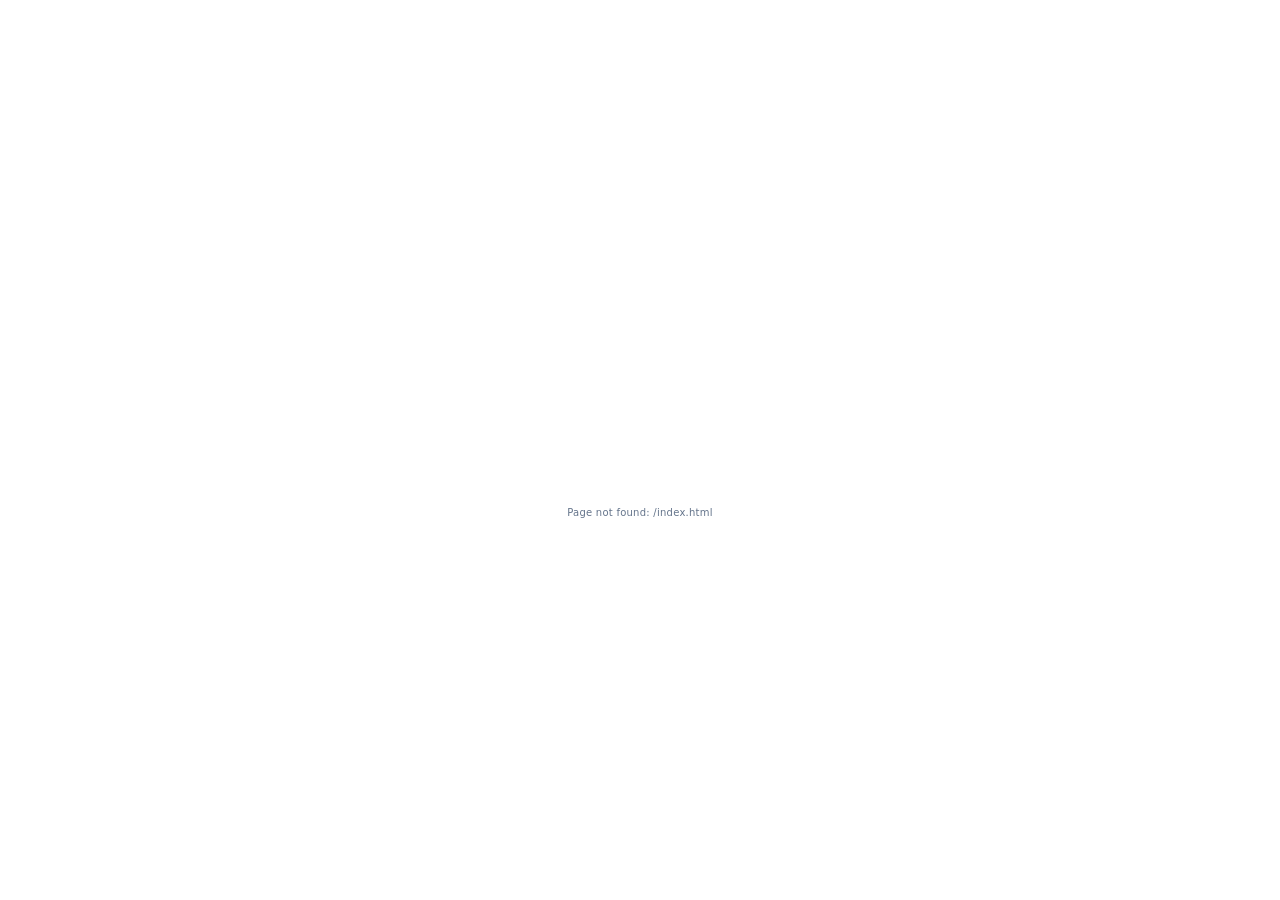
<file: index.html>
<!DOCTYPE html><html><head><meta charset="utf-8"><meta name="viewport" content="width=device-width, initial-scale=1"><link rel="stylesheet" href="/_nuxt/entry.BKWgAjJU.css" crossorigin><link rel="modulepreload" as="script" crossorigin href="/_nuxt/D5lby85_.js"><script type="module" src="/_nuxt/D5lby85_.js" crossorigin></script></head><body><div id="__nuxt"></div><div id="teleports"></div><script>window.__NUXT__={};window.__NUXT__.config={public:{},app:{baseURL:"/",buildId:"bc220e5f-c195-42bd-a789-05ecc1362acd",buildAssetsDir:"/_nuxt/",cdnURL:""}}</script><script type="application/json" data-nuxt-data="nuxt-app" data-ssr="false" id="__NUXT_DATA__">[{"prerenderedAt":1,"serverRendered":2},1777913903877,false]</script></body></html>
</file>
<file: _nuxt/entry.BKWgAjJU.css>
:root{font-family:sans-serif;font-size:62.5%;--small-gap:.2rem;--gap:3rem;--big-gap:10rem;--primary-color:#000;--transparencia-primary-color:#17161697;--secodary-color:#fff;--color:#323232}*{box-sizing:0;color:var(--secodary-color);margin:0;padding:0}html{scroll-behavior:smooth}h1{font-size:3rem}p{font-size:1.9}ul{list-style:none}a{text-decoration:none}header{background-color:var(--primary-color);width:100%}.header{align-items:center;display:flex;font-weight:bolder;height:10rem;margin:0 auto;position:relative;width:90%}.navigation-header{margin-right:auto}.header h1{left:50%;position:absolute;transform:translate(-50%)}.navigation-header a{font-size:1.7rem;margin-left:1.5rem;opacity:.8}.navigation-header a:hover{opacity:1}body{min-height:100vh}body,main{background-color:var(--primary-color);width:100%}.gallery{display:grid;grid-template-columns:1fr 1fr 1fr;margin:0 auto;text-transform:uppercase;width:90%}.project{aspect-ratio:16/9;overflow:hidden;padding:var(--small-gap);position:relative;transition:transform .2s ease-in-out}.project:hover{transform:scale(1.1);z-index:10}.gallery-project-description{align-items:center;color:var(--secodary-color);display:flex;flex-direction:column;font-size:1.7rem;font-weight:bolder;gap:1rem;justify-content:center;opacity:0;position:absolute}.description,.year{opacity:.7;text-align:center}.project:hover .gallery-project-description{background-color:var(--transparencia-primary-color);height:100%;left:0;opacity:1;position:absolute;top:0;transition:.1s ease-in-out;width:100%}.project>img{display:block;height:100%;max-width:100%;-o-object-fit:cover;object-fit:cover;width:100%}footer{background-color:var(--primary-color);width:100%}.footer{align-items:center;display:flex;flex-direction:column;gap:2rem;justify-content:center;padding:5rem 0}.footer>h2{font-size:3rem;opacity:.8}.navigation-footer{gap:var(--gap)}.navigation-footer,.navigation-footer>a{align-items:center;display:flex;justify-content:center}.navigation-footer>a{font-size:3rem;opacity:.8}.navigation-footer>a:hover{opacity:1}.contact-svg{fill:currentColor;height:2rem;margin-right:1rem;width:2rem}.lightbox{align-items:center;background:#000000e6;display:flex;inset:0;justify-content:center;position:fixed;z-index:3000}.lightbox-image{max-height:90%;max-width:90%;-o-object-fit:contain;object-fit:contain}.lightbox img{border-radius:10px;max-height:80vh;max-width:90%}.lightbox .close{font-size:3rem;right:2rem;top:2rem}.lightbox .close,.lightbox .nav{background:none;border:none;color:#fff;cursor:pointer;position:absolute}.lightbox .nav{font-size:4rem;top:50%;transform:translateY(-50%)}.lightbox .prev{left:2rem}.lightbox .next{right:2rem}.dots{bottom:7rem;display:flex;gap:.8rem;position:absolute}.dots span{background:#fff6;border-radius:50%;cursor:pointer;height:8px;width:8px}.dots span.active{background:#fff}.behance-link{background:#1769ff;border-radius:30px;bottom:2rem;color:#fff;font-weight:700;margin-top:20px;padding:12px 24px;position:absolute;text-decoration:none;transition:background .3s}.behance-link:hover{background:#0047cc}.back-to-top{align-items:center;background-color:var(--primary-color);border:none;border-radius:50%;bottom:2rem;color:var(--secodary-color);cursor:pointer;display:flex;font-size:2.4rem;font-weight:700;height:4.5rem;justify-content:center;position:fixed;right:2rem;transition:opacity .2s,transform .2s;width:4.5rem;z-index:2000}.back-to-top:hover{transform:translateY(-4px)}@media(max-width:1000px){.header h1{left:80%}.gallery{grid-template-columns:1fr 1fr}.title-header{display:none}}@media(max-width:700px){.gallery{grid-template-columns:1fr}}@media(max-width:400px){.header .navigation-footer{display:none}}
</file>
